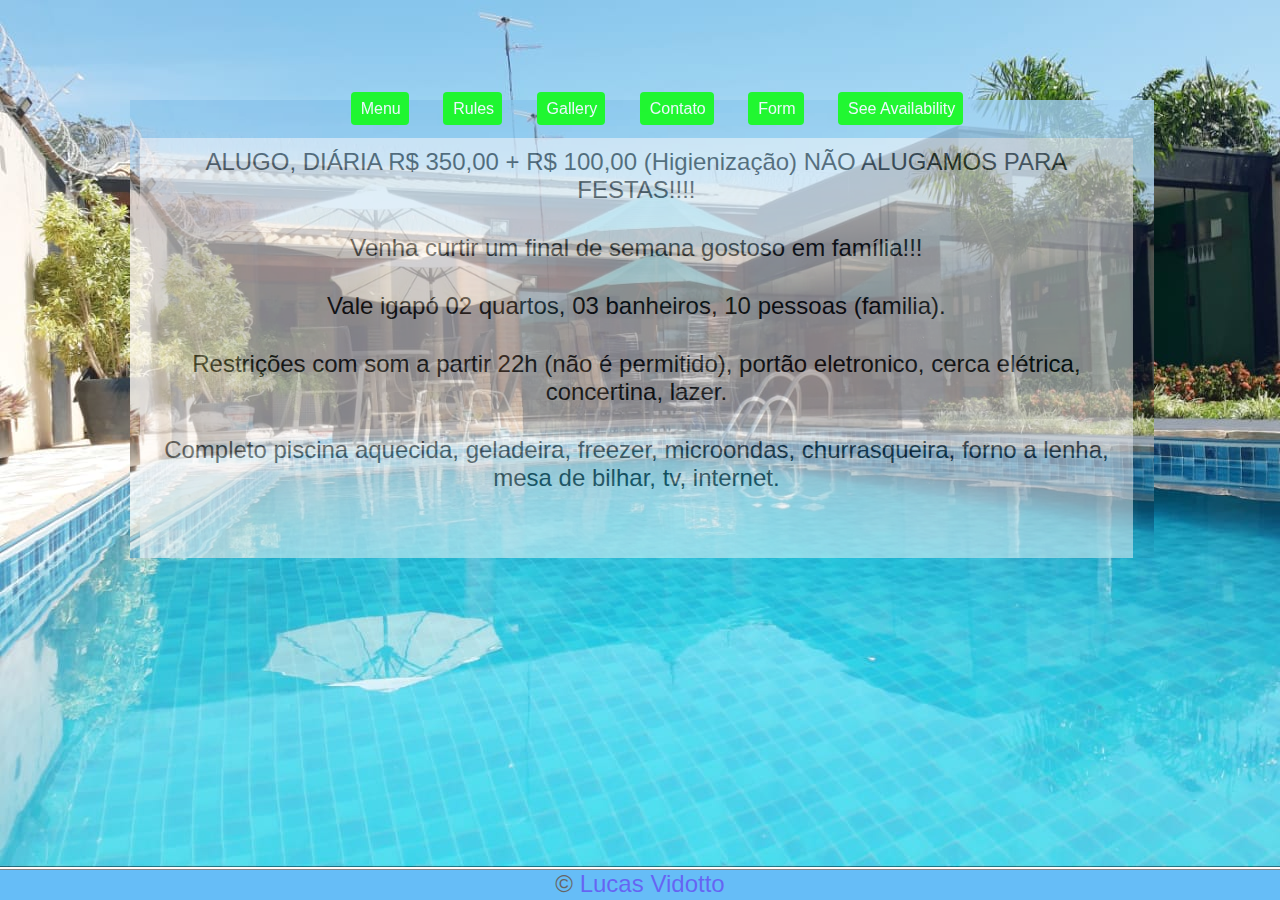
<file: index.html>
<!DOCTYPE html>
<html lang="pt-br">
<head>
    <meta charset="UTF-8">
    
    <link rel="stylesheet" href="index.css">
    <title>Site Reserve</title>
</head>
<body>
    
    <div class="total">
        <div class="topem">
            <div class="sep">
                <ul>
                    <a href="#" class="links">Menu</a>
                    <a href="rules.html" class="links">Rules</a>
                    <a href="gallery.html" class="links">Gallery</a>
                    
                    <a href="contact.html" class="links">Contato</a>
                    <a href="/cad/login.html" class="links" >Form</a>
                    <a href="calendar.html" class="links" target="_blank">See Availability</a>
                </ul>
            </div>
            
        </div>
       
        
        <div class="cent">
            <p class="pag">
                ALUGO, DIÁRIA R$ 350,00 + R$ 100,00 (Higienização) 
                NÃO ALUGAMOS PARA FESTAS!!!!<br>
            </p>
            <p class="pag">
                Venha curtir um final de semana gostoso em família!!!<br>
            </p>
            <p class="pag">
                Vale igapó 02 quartos, 03 banheiros, 10 pessoas (familia).<br> 
            </p>
            <p class="pag">
                Restrições com som a 
                partir 22h (não é permitido), portão eletronico, cerca elétrica, concertina, lazer. <br>
            </p>
            <p class="pag">
                Completo piscina aquecida, geladeira, freezer, microondas, churrasqueira, forno a lenha, 
                mesa de bilhar, tv, internet.
            </p>
        </div>
    
    </div>
    <script type="text/javascript" src="index.js"></script>
</body>

<footer>
    <p class="pag">© 
        <a href="https://www.linkedin.com/in/lucas-vidotto-58a4a0127/">Lucas Vidotto</a>
    </p>
</footer>
</html>
</file>
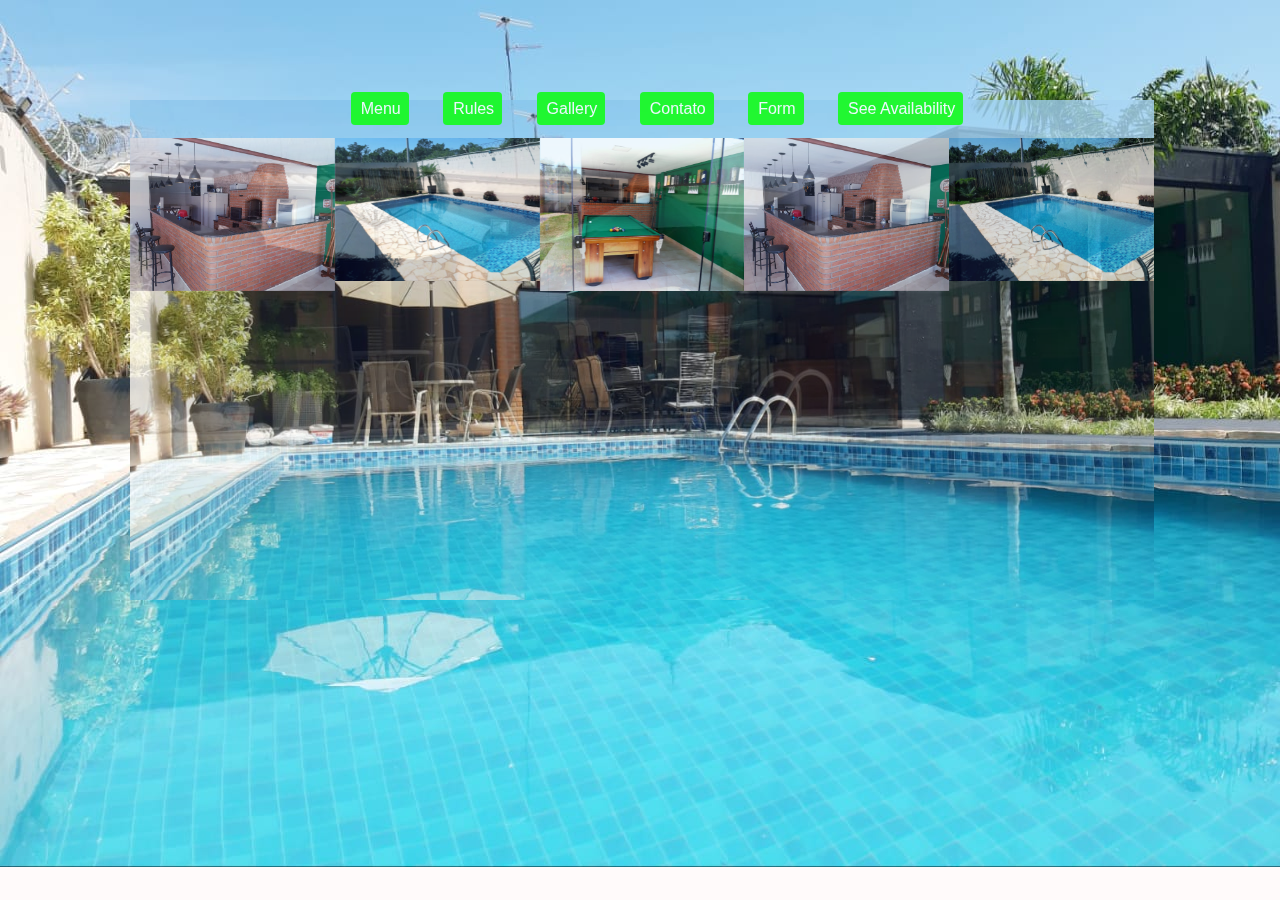
<file: gallery.html>
<!DOCTYPE html>
<html lang="pt-br">
<head>
    <meta charset="UTF-8">
    
    <link rel="stylesheet" href="gallery.css">

    <link rel="stylesheet" href="style/owl/owl.carousel.min.css">
    <link rel="stylesheet" href="style/owl/owl.theme.default.min.css">
    <title>Gallery</title>
</head>
<body>
    
    <div class="total">
        <div class="topem">
           <div class="sep">
            <ul>
                <a href="index.html" class="links" target="_blank">Menu</a>
                <a href="rules.html" class="links">Rules</a>
                <a href="#" class="links">Gallery</a>
                <a herf="contact.html" class="links">Contato</a>
                <a href="/cad/login.html" class="links" >Form</a>
                <a href="calendar.html" class="links" target="_blank">See Availability</a>
            </ul>
           </div>
        </div>
        
        <div class="box-image">
            <div class="owl-carousel owl-theme">
                <div class="item">
                    <img class="imag" src="image/img1.jpeg" alt="pik blinders" srcset="">
                </div> 
                <div class="item">
                    <img class="imag" src="image/img2.jpeg" alt="pik blinders" srcset="">
                </div> 
                <div class="item">
                    <img class="imag" src="image/img3.jpeg" alt="pik blinders" srcset="">
               
                </div>
            </div>

        </div>
    
    </div>
    <script type="text/javascript" src="index.js"></script>
    <script src="js/owl/jquery.min.js"></script>
    <script src="js/owl/owl.carousel.min.js"></script>
    <script src="js/owl/main.js"></script>
</body>
</html>
</file>
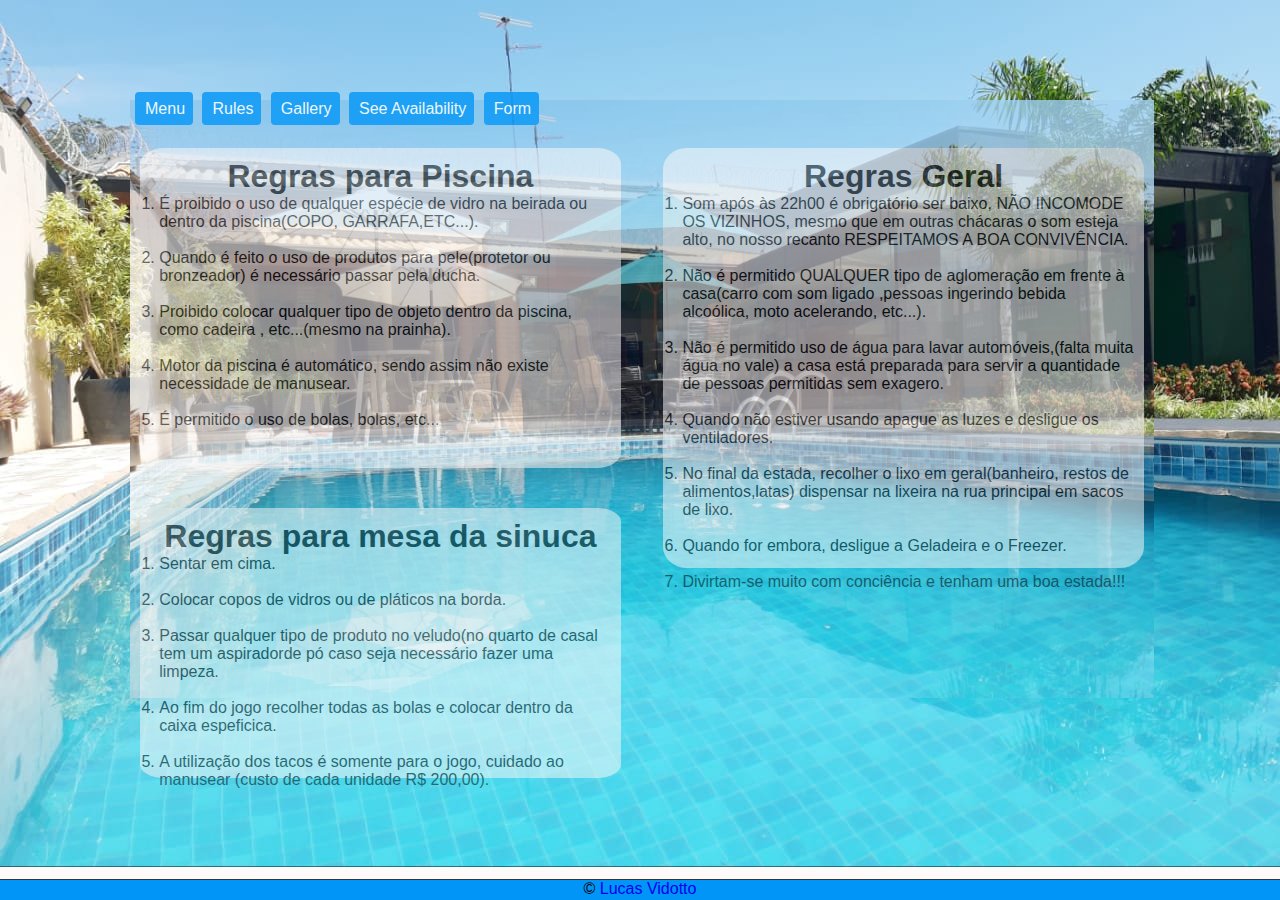
<file: rules.html>
<!DOCTYPE html>
<html lang="pt-br">
<head>
    <meta charset="UTF-8">
    
    <link rel="stylesheet" href="rules.css">
    <title>Site Reserve</title>
</head>
<body>
    
    <div class="total">
        <div class="topem">
            <ul>
                <a href="index.html" class="links">Menu</a>
                <a href="#" class="links">Rules</a>
                <a href="gallery.html" class="links">Gallery</a>
                <a href="calendar.html" class="links" target="_blank">See Availability</a>
                <a href="/cad/login.html" class="links" >Form</a>
            </ul>
        </div>
        <div class="topp">
            <div class="page_dir">
                <h1 class="pag">Regras Geral</h1>
                <ol class="numbers">
                    <li>
                        Som após às 22h00 é obrigatório ser baixo, NÃO INCOMODE OS VIZINHOS, mesmo
                        que em outras chácaras o som esteja alto, no nosso recanto RESPEITAMOS 
                        A BOA CONVIVÊNCIA.
                    </li><br>
                    <li>
                        Não é permitido QUALQUER tipo de aglomeração em frente à casa(carro com som ligado
                        ,pessoas ingerindo bebida alcoólica, moto acelerando, etc...).
                    </li><br>
                    <li>
                        Não é permitido uso de água para lavar automóveis,(falta muita água no vale)
                        a casa está preparada para servir a quantidade de pessoas permitidas sem exagero.
                    </li><br>
                    <li>
                        Quando não estiver usando apague as luzes e desligue os ventiladores.
                    </li><br>
                    <li>
                        No final da estada, recolher o lixo em geral(banheiro, restos de alimentos,latas)
                        dispensar na lixeira na rua principal em sacos de lixo.
                    </li><br>
                    <li>
                        Quando for embora, desligue a Geladeira e o Freezer.
                    </li><br>
                    <li>
                        Divirtam-se muito com conciência e tenham uma boa estada!!!
                    </li>
                </ol>
            </div>
            <div class="page_esq">
                <h1 class="pag">Regras para Piscina</h1>
                <ol class="numbers">
                    <li>
                        É proibido o uso de qualquer espécie de vidro na beirada ou dentro da piscina(COPO,
                        GARRAFA,ETC...).
                    </li><br>
                    <li>
                        Quando é feito o uso de produtos para pele(protetor ou bronzeador) é necessário passar
                        pela ducha.
                    </li><br>
                    <li>
                        Proibido colocar qualquer tipo de objeto dentro da piscina, como cadeira
                        , etc...(mesmo na prainha).
                    </li><br>
                    <li>
                        Motor da piscina é automático, sendo assim não existe necessidade
                        de manusear.
                    </li><br>
                    <li>
                        É permitido o uso de bolas, bolas, etc...
                    </li>
                </ol>
            </div>
        </div>
        
        <div class="page_bottom">
            <div class="page_bott">
                <h1 class="pag">Regras para mesa da sinuca</h1>
                <ol class="numbers">
                    <li>Sentar em cima.</li><br>
                    <li>Colocar copos de vidros ou de pláticos na borda.</li><br>
                    <li>Passar qualquer tipo de produto no veludo(no quarto de casal
                        tem um aspiradorde pó caso seja necessário fazer uma limpeza.
                    </li><br>
                    <li>Ao fim do jogo recolher todas as bolas e colocar dentro da
                        caixa espeficica. </li><br>
                    <li>A utilização dos tacos é somente para o jogo, cuidado ao manusear
                        (custo de cada unidade R$ 200,00).
                    </li>
                    
                </ol>
            </div>
            
        </div>
        
       

    </div>
    <script type="text/javascript" src="index.js"></script>
</body>

<footer>
    <p class="pag">© 
        <a href="https://www.linkedin.com/in/lucas-vidotto-58a4a0127/">Lucas Vidotto</a>
    </p>
</footer>
</html>
</file>
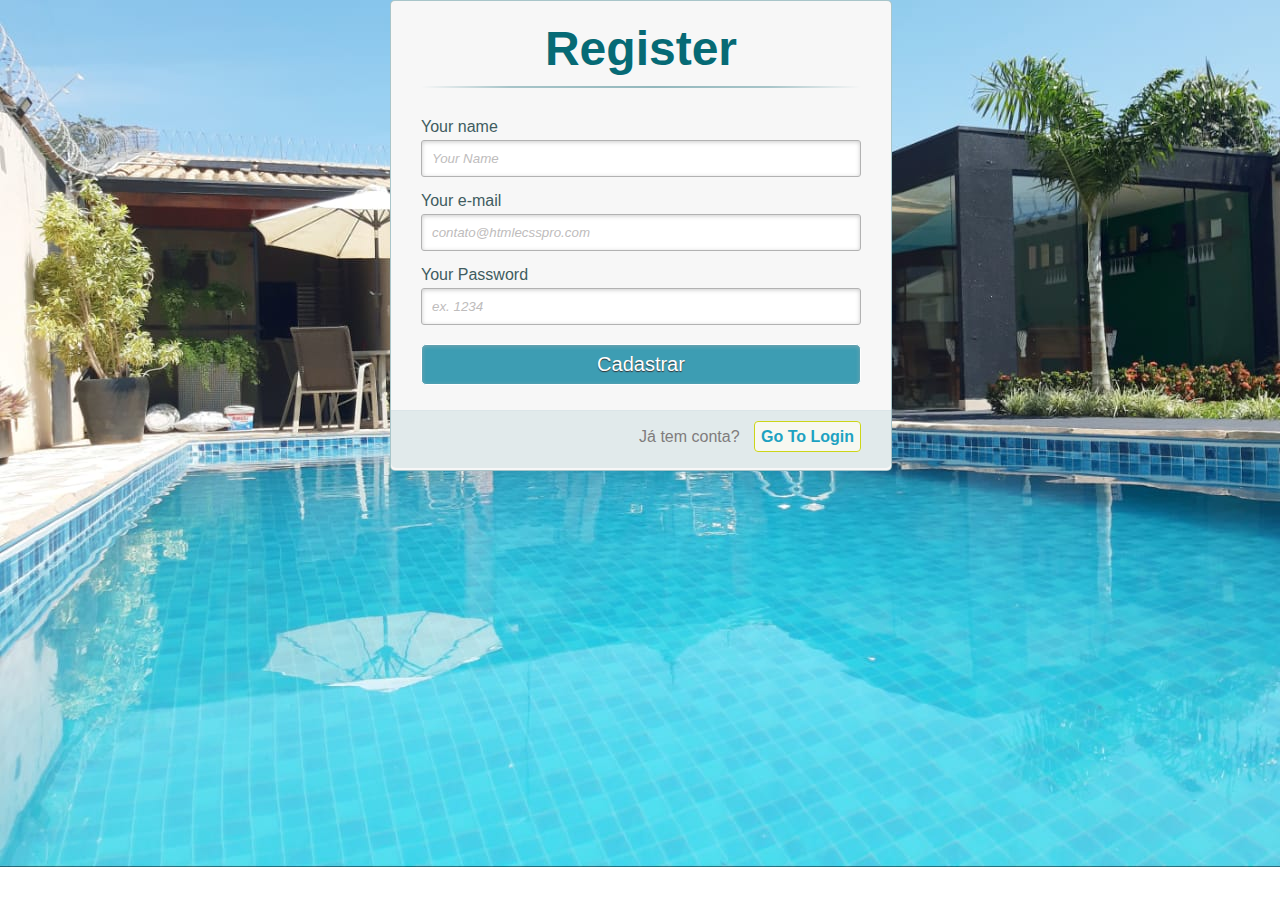
<file: cad/login.html>
<!DOCTYPE html>
<head>
  <meta charset="UTF-8" />
  <title>ValidFood</title>
  <meta name="viewport" content="width=device-width, initial-scale=1.0"> 
  <link rel="stylesheet" type="text/css" href="style.css" />
</head>
<body>
  <div class="container" >
    <a class="links" id="paracadastro"></a>
    <a class="links" id="paralogin"></a>
     
    <div class="content">      
     
      <div id="login">
        <form method="post" action=""> 
          <h1>Log-in</h1> 
          <p> 
            <label for="nome_login">Your Name</label>
            <input id="nome_login" name="nome_login" required="required" type="text" placeholder="exemple@exemple.com"/>
          </p>
           
          <p> 
            <label for="email_login">Your e-mail</label>
            <input id="email_login" name="email_login" required="required" type="password" placeholder="*********" /> 
          </p>
           
          <p> 
            <input type="checkbox" name="manterlogado" id="manterlogado" value="" /> 
            <label for="manterlogado">Manter-me logado</label>
          </p>
           
          <p> 
            <input type="submit" value="Logar" /> 
          </p>
           
          <p class="link">
            Still don't have an account?
            <a href="#paracadastro">Register</a>
          </p>
        </form>
      </div>
 
      
      <div id="cadastro">
        <form method="post" action=""> 
          <h1>Register</h1> 
           
          <p> 
            <label for="nome_cad">Your name</label>
            <input id="nome_cad" name="nome_cad" required="required" type="text" placeholder="Your Name" />
          </p>
           
          <p> 
            <label for="email_cad">Your e-mail</label>
            <input id="email_cad" name="email_cad" required="required" type="email" placeholder="contato@htmlecsspro.com"/> 
          </p>
           
          <p> 
            <label for="senha_cad">Your Password</label>
            <input id="senha_cad" name="senha_cad" required="required" type="password" placeholder="ex. 1234"/>
          </p>
           
          <p> 
            <input type="submit" value="Cadastrar"/> 
          </p>
           
          <p class="link">  
            Já tem conta?
            <a href="#paralogin"> Go To Login </a>
          </p>
        </form>
      </div>
    </div>
  </div>  
</body>
</html>
</file>
<file: index.css>
*{
    text-decoration: none;
    margin:0;
    padding: 0;
}

body{

    background-color: #fffafa;
    font-family: sans-serif;
    background-image: url("image/bac.jpeg");
    background-repeat: no-repeat;
    background-size: 100%;
}
.total{
    margin-top: 100px;
    margin-left: 130px;
    position: relative;
    width: 80%;
    height: 100%;
    background-image: url("image/bac.jpeg");
    background-repeat: no-repeat;
    background-size: 100%;
    opacity: 0.8;
}
.topem{
    width: 100%;
    margin-bottom:10px;
    padding-bottom:10px;
}

.sep{

    text-align: center;
    position: relative;
    
}


.links{
    background:rgb(0, 255, 0);
    color:#ffffff;
    padding: 8px;
    border-radius: 4px;
    padding-left: 10px;
    margin-left: 30px;

    cursor: pointer;
    transition: .5s ease all;/*cuida da transilção de uma animação para outra*/
}

.links:hover{
    background: black;
    color:#ffffff;
}
button{
    width: 100px;
    border-radius: 10%;
    background-color: #fffafa;

    
}
.cent{
    margin: 10px;
    padding: 10px;
    position: relative;
    width: 95%;
    height: 400px;
    float:unset;
    background-color: #fffafa;
    opacity: 0.6;
}
p{
    text-align: center;
    
}
.pag{
    color:black;
    font-family: Arial, Helvetica, sans-serif;
    align-self: center;
    font-size: 1.5rem;
    padding-bottom: 30px;
}
/*.group_img{
    
    display: flex;
    background-color: #fffafa;
    opacity: 0.8;
    

}*/

/*.perfil{
    
    width: 500px;
    height: 500px;
    position:relative;
	left:30%;

    border-radius: 50%;
}

.perfil:hover{
    width: 100%;
    height: 600px;
    left:0%;
    position:relative;
    border-radius: 0%;
}*/
.imag{
    width: 200px;
    height: 150px;
    padding-left: 5px;
    align-items: baseline;
}
footer{
    border-top: 1px solid #333;
    background-color: #0095f6;
    bottom: 0;
    left: 0;
    height: 30px;
    position: fixed;
    width: 100%;
    opacity: 0.6;
  }
</file>
<file: gallery.css>
*{
    text-decoration: none;
    margin:0;
    padding: 0;
}
body{
    
    background-color: #fffafa;
    font-family: sans-serif;
    background-image: url("image/bac.jpeg");
    background-repeat: no-repeat;
    background-size: 100%;
}

.total{
    margin-top: 100px;
    margin-left: 130px;
    position: relative;
    width: 80%;
    height: 500px;
    background-image: url("image/bac.jpeg");
    background-repeat: no-repeat;
    background-size: 100%;
    opacity: 0.8;
}
.topem{
    width: 100%;
    margin-bottom:10px;
    padding-bottom:10px;
}

.sep{

    text-align: center;
    position: relative;
    
}
.imag{
    height: 100%;
    width: 100%;
    display: block;
}

.item{
    width: auto;
}
.box-image{
    margin-top: 5px;
}

.links{
    background:rgb(0, 255, 0);
    color:#ffffff;
    padding: 8px;
    border-radius: 4px;
    padding-left: 10px;
    margin-left: 30px;

    cursor: pointer;
    transition: .5s ease all;/*cuida da transilção de uma animação para outra*/
}

.links:hover{
    background: black;
    color:#ffffff;
}

footer{
    border-top: 1px solid #333;
    background-color: #0095f6;
    bottom: 0;
    left: 0;
    height: 20px;
    position: fixed;
    width: 100%;
  }
</file>
<file: rules.css>
*{
    text-decoration: none;
    margin:0;
    padding: 0;
}

body{

    background-color: #fffafa;
    font-family: sans-serif;
    background-image: url("image/bac.jpeg");
    background-repeat: no-repeat;
    background-size: 100%;
}
.total{
    margin-top: 100px;
    margin-left: 130px;
    position: relative;
    width: 80%;
    height: 100%;
    background-image: url("image/bac.jpeg");
    background-repeat: no-repeat;
    background-size: 100%;
    opacity: 0.8;
}
.topem{
    width: 100%;
    margin-bottom:10px;
    padding-bottom:10px;
}


.links{
    background: #0095f6;
    color:#ffffff;
    padding: 8px;
    border-radius: 4px;
    padding-left: 10px;
    margin-left: 5px;

    cursor: pointer;
    transition: .5s ease all;/*cuida da transilção de uma animação para outra*/
}

.links:hover{
    background: black;
    color:#ffffff;
}
button{
    width: 100px;
    border-radius: 10%;
    background-color: #fffafa;

    
}
.topp{
    width: 100%;
    height: 360px;

    justify-content: center;
    flex-direction: row;
    flex-wrap: wrap;
    opacity: 0.8;

}

.page_bottom{
    

    border-radius: 5%;
    opacity: 0.8;
    height: 200px;
}
.page_dir{
    margin: 10px;
    padding: 10px;
    
    width: 45%;
    height: 400px;
    position: relative;
    float:right;
    background-color: #fffafa;
    border-radius: 5%;
    opacity: 0.8;
}

.page_esq{
    margin: 10px;
    padding: 10px;
    
    width: 45%;
    height: 300px;
    position: relative;
    float:left;
    background-color: #fffafa;
    border-radius: 5%;
    opacity: 0.8;
}
.page_bott{
    margin: 10px;
    padding: 10px;
    
    width: 45%;
    height: 250px;
    position: relative;
    float:left;
    background-color: #fffafa;
    border-radius: 5%;
    opacity: 0.8;
}


h1{
    text-align: center;
    font-family: "Open Sans Condesed", sans-serif;
}
.pag{
    color:black;
    font-family: Arial, Helvetica, sans-serif;
    align-self: center;
}

.numbers{
    
    padding-left:2% ;
}
.group_img{
    
    display: flex;
    

}

.perfil{
    
    width: 500px;
    height: 500px;
    position:relative;
	left:30%;

    border-radius: 50%;
}

.perfil:hover{
    width: 100%;
    height: 600px;
    left:0%;
    position:relative;
    border-radius: 0%;
}
.imag{
    width: 200px;
    height: 150px;
    padding-left: 5px;
    align-items: baseline;
}
footer{
    border-top: 1px solid #333;
    background-color: #0095f6;
    text-align: center;
    bottom: 0;
    left: 0;
    height: 20px;
    position: fixed;
    width: 100%;
  }
</file>
<file: cad/style.css>
*, *:before, *:after { 
    margin:0;
    padding:0;
    font-family: Arial,sans-serif;
  }

  body{

    background-image: url("/image/bac.jpeg");
    background-repeat: no-repeat;
    background-size: 100%;
  }
   
  /* remove a linha dos links */
  a{
    text-decoration: none;
  }
   
  /* esconde as ancoras da tela */
  a.links{
    display: none;
  }

  .content{
    width: 500px;
    min-height: 560px;    
    margin: 0px auto;
    position: relative;   
  }

  h1{
    font-size: 48px;
    color: #066a75;
    padding: 2px 0 10px 0;
    font-family: Arial,sans-serif;
    font-weight: bold;
    text-align: center;
    padding-bottom: 30px;
  }

  h1:after{
    content: ' ';
    display: block;
    width: 100%;
    height: 2px;
    margin-top: 10px;
    background: -webkit-linear-gradient(left, rgba(147,184,189,0) 0%,rgba(147,184,189,0.8) 20%,rgba(147,184,189,1) 53%,rgba(147,184,189,0.8) 79%,rgba(147,184,189,0) 100%); 
    background: linear-gradient(left, rgba(147,184,189,0) 0%,rgba(147,184,189,0.8) 20%,rgba(147,184,189,1) 53%,rgba(147,184,189,0.8) 79%,rgba(147,184,189,0) 100%); 
  }

  p{
    margin-bottom:15px;
  }
   
  .content p:first-child{
    margin: 0px;
  }
   
  label{
    color: #405c60;
    position: relative;
  }

  /* placeholder */
::-webkit-input-placeholder  {
    color: #bebcbc; 
    font-style: italic;
  }
   
  input:-moz-placeholder,
  textarea:-moz-placeholder{
    color: #bebcbc;
    font-style: italic;
  }

  input {
    outline: none;
  }
   
  /*estilo dos input,  menos o checkbox */
  input:not([type="checkbox"]){
    width: 95%;
    margin-top: 4px;
    padding: 10px;    
    border: 1px solid #b2b2b2;
   
    -webkit-border-radius: 3px;
    border-radius: 3px;
   
    -webkit-box-shadow: 0px 1px 4px 0px rgba(168, 168, 168, 0.6) inset;
    box-shadow: 0px 1px 4px 0px rgba(168, 168, 168, 0.6) inset;
   
    -webkit-transition: all 0.2s linear;
    transition: all 0.2s linear;
  }
   
  /*estilo do botão submit */
  input[type="submit"]{
    width: 100%!important;
    cursor: pointer;  
    background: rgb(61, 157, 179);
    padding: 8px 5px;
    color: #fff;
    font-size: 20px;  
    border: 1px solid #fff;   
    margin-bottom: 10px;  
    text-shadow: 0 1px 1px #333;
   
    -webkit-border-radius: 5px;
    border-radius: 5px;
   
    transition: all 0.2s linear;
  }
   
  /*estilo do botão submit no hover */
  input[type="submit"]:hover{
    background: #4ab3c6;
  }

  .link{
    position: absolute;
    background: #e1eaeb;
    color: #7f7c7c;
    left: 0px;
    height: 20px;
    width: 440px;
    padding: 17px 30px 20px 30px;
    font-size: 16px;
    text-align: right;
    border-top: 1px solid #dbe5e8;
   
    -webkit-border-radius: 0 0  5px 5px;
    border-radius: 0 0  5px 5px;
  }
   
  .link a {
    font-weight: bold;
    background: #f7f8f1;
    padding: 6px;
    color: rgb(29, 162, 193);
    margin-left: 10px;
    border: 1px solid #cbd518;
   
    -webkit-border-radius: 4px;
    border-radius: 4px;  
   
    -webkit-transition: all 0.4s linear;
    transition: all 0.4s  linear;
  }
   
  .link a:hover {
    color: #39bfd7;
    background: #f7f7f7;
    border: 1px solid #4ab3c6;
  }

  #cadastro, 
#login{
  position: absolute;
  top: 0px;
  width: 88%;   
  padding: 18px 6% 60px 6%;
  margin: 0 0 35px 0;
  background: #f7f7f7;
  border: 1px solid rgba(147, 184, 189,0.8);
   
  -webkit-box-shadow: 5px;
  border-radius: 5px;
   
  -webkit-animation-duration: 0.5s;
  -webkit-animation-timing-function: ease;
  -webkit-animation-fill-mode: both;
 
  animation-duration: 0.5s;
  animation-timing-function: ease;
  animation-fill-mode: both;
}

/* Efeito ao clicar no botão ( Ir para Login ) */
#paracadastro:target ~ .content #cadastro,
#paralogin:target ~ .content #login{
  z-index: 2;
  -webkit-animation-name: fadeInLeft;
  animation-name: fadeInLeft;
 
  -webkit-animation-delay: .1s;
  animation-delay: .1s;
}
 
/* Efeito ao clicar no botão ( Cadastre-se ) */
#registro:target ~ .content #login,
#paralogin:target ~ .content #cadastro{
  -webkit-animation-name: fadeOutLeft;
  animation-name: fadeOutLeft;
}

/*fadeInLeft*/
@-webkit-keyframes fadeInLeft {
    0% {
      opacity: 0;
      -webkit-transform: translateX(-20px);
    }
    100% {
      opacity: 1;
      -webkit-transform: translateX(0);
    }
  }
   
  @keyframes fadeInLeft {
    0% {
      opacity: 0;
      transform: translateX(-20px);
    }
    100% {
      opacity: 1;
      transform: translateX(0);
    }
  }
   
  /*fadeOutLeft*/
  @-webkit-keyframes fadeOutLeft {
    0% {
      opacity: 1;
      -webkit-transform: translateX(0);
    }
    100% {
      opacity: 0;
      -webkit-transform: translateX(-20px);
    }
  }
   
  @keyframes fadeOutLeft {
    0% {
      opacity: 1;
      transform: translateX(0);
    }
    100% {
      opacity: 0;
      transform: translateX(-20px);
    }
  }
</file>
